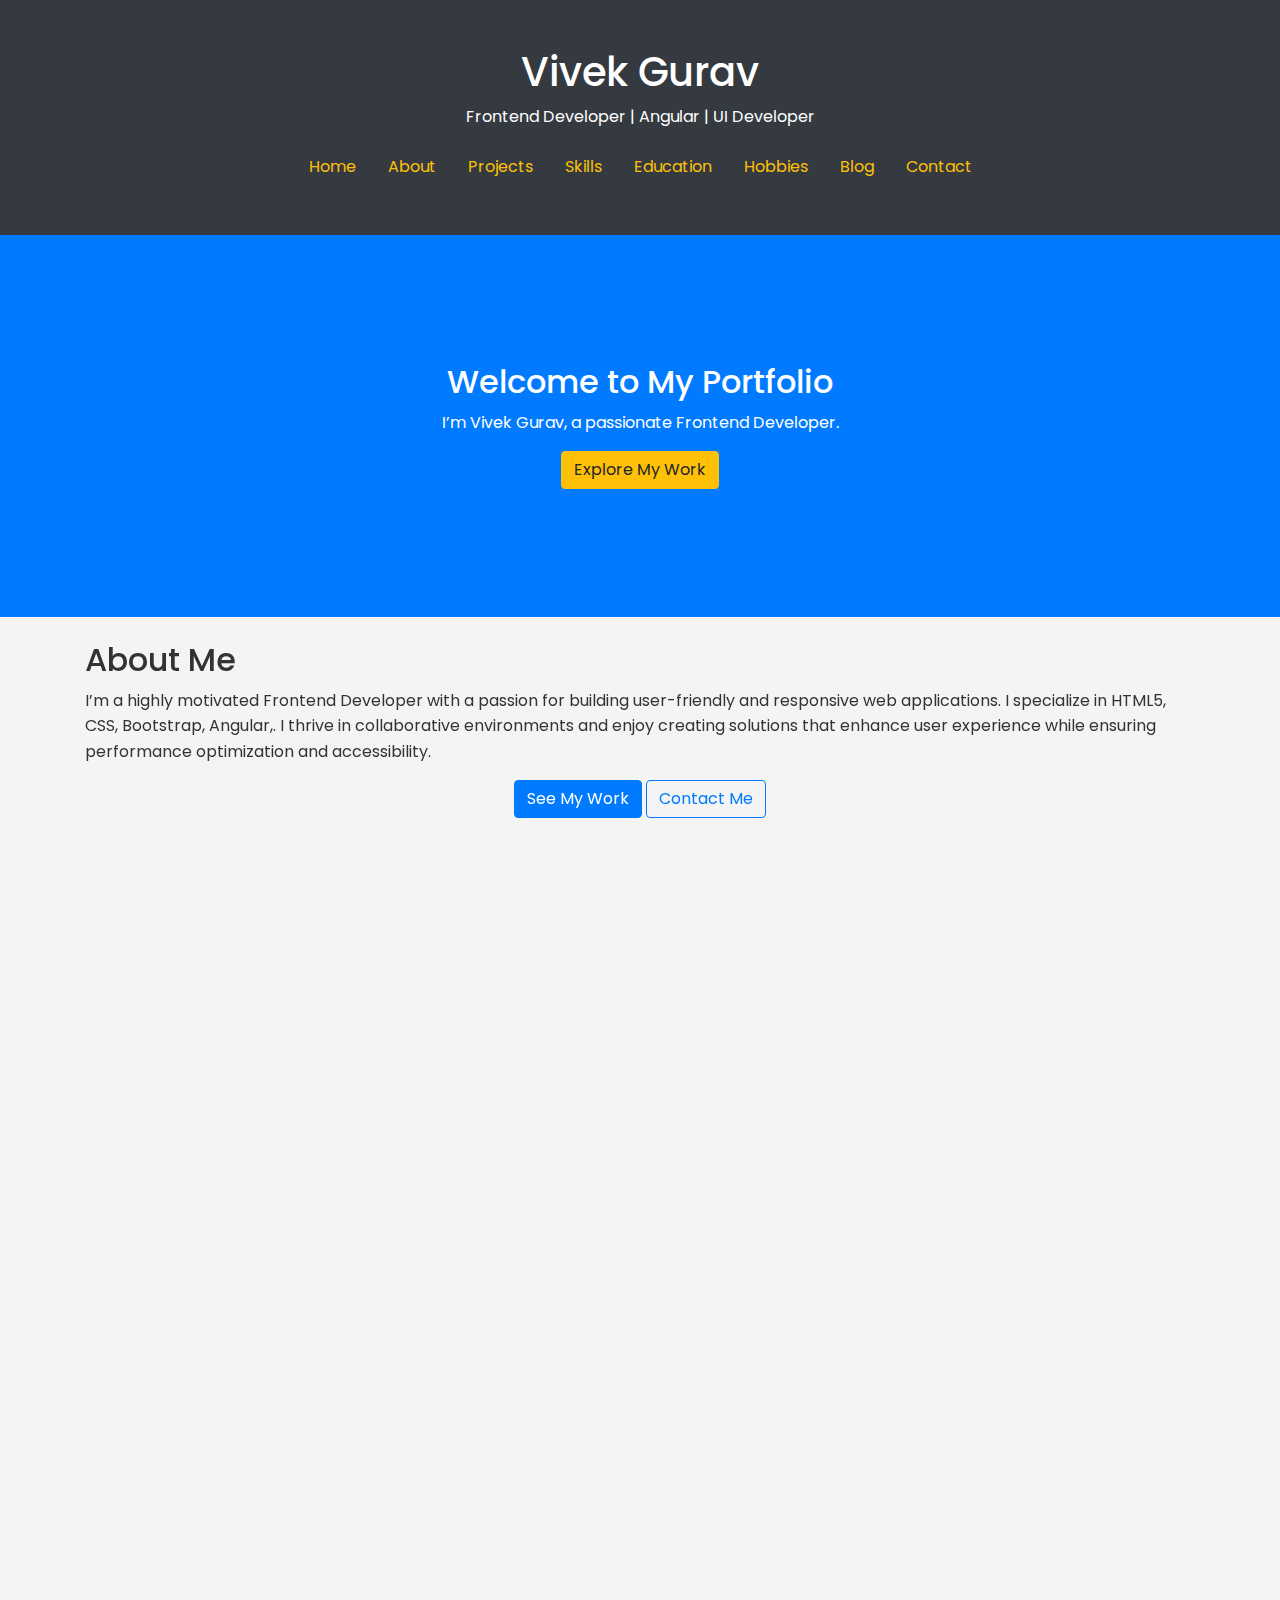
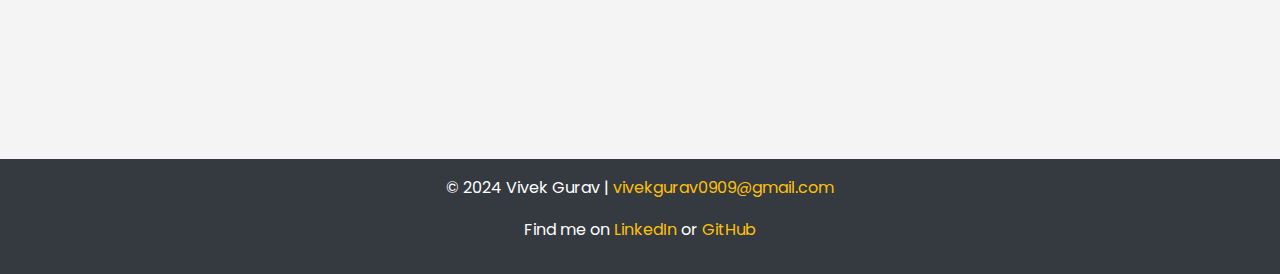
<file: index.html>
<!DOCTYPE html>
<html lang="en">

<head>
    <meta charset="UTF-8">
    <meta name="viewport" content="width=device-width, initial-scale=1.0">
    <meta name="description" content="Vivek Gurav's Portfolio">
    <title>Vivek Gurav | Portfolio</title>
    <link rel="stylesheet" href="https://stackpath.bootstrapcdn.com/bootstrap/4.5.2/css/bootstrap.min.css">
    <link rel="stylesheet" href="../../styles.css">
    <link href="https://fonts.googleapis.com/css2?family=Poppins:wght@400;500;600&display=swap" rel="stylesheet">
    <script src="https://cdn.jsdelivr.net/npm/aos@next/dist/aos.js"></script>
    <link href="https://cdn.jsdelivr.net/npm/aos@next/dist/aos.css" rel="stylesheet">
</head>

<body>
    <header class="bg-dark text-white text-center py-5">
        <div class="container">
            <h1>Vivek Gurav</h1>
            <p>Frontend Developer | Angular | UI Developer</p>
            <nav>
                <ul class="nav justify-content-center">
                    <li class="nav-item"><a class="nav-link text-warning" href="#home">Home</a></li>
                    <li class="nav-item"><a class="nav-link text-warning" href="#about">About</a></li>
                    <li class="nav-item"><a class="nav-link text-warning" href="#projects">Projects</a></li>
                    <li class="nav-item"><a class="nav-link text-warning" href="#skills">Skills</a></li>
                    <li class="nav-item"><a class="nav-link text-warning" href="#education">Education</a></li>
                    <li class="nav-item"><a class="nav-link text-warning" href="#hobbies">Hobbies</a></li>
                    <li class="nav-item"><a class="nav-link text-warning" href="#blog">Blog</a></li>
                    <li class="nav-item"><a class="nav-link text-warning" href="#contact">Contact</a></li>
                </ul>
            </nav>
        </div>
    </header>
    <section id="home" class="text-center bg-primary text-white py-5">
        <div class="intro">
            <h2>Welcome to My Portfolio</h2>
            <p>I’m Vivek Gurav, a passionate Frontend Developer.</p> <a href="#projects"
                class="btn btn-warning">Explore My Work</a>
        </div>
    </section>
    <section id="about" class="py-4" data-aos="fade-up">
        <div class="container">
            <h2>About Me</h2>
            <p>I’m a highly motivated Frontend Developer with a passion for building user-friendly and responsive web
                applications. I specialize in HTML5, CSS, Bootstrap, Angular,. I thrive in collaborative environments
                and enjoy creating solutions that enhance user experience while ensuring performance optimization and
                accessibility.</p>
            <div class="text-center"> <a href="#projects" class="btn btn-primary">See My Work</a> <a href="#contact"
                    class="btn btn-outline-primary">Contact Me</a> </div>
        </div>
    </section>
    <section id="projects" class="py-4" data-aos="fade-up">
        <div class="container">
            <h2>Projects</h2>
            <div class="row">
                <div class="col-md-6 project-card frontend mb-4"> 
                    <div class="project-info">
                        <h3>E-commerce Web Application</h3>
                        <p>Developed a responsive e-commerce platform using Angular, Bootstrap, and CSS.</p> 
                    </div>
                </div>
                <div class="col-md-6 project-card frontend mb-4"> <img src="./images/portfolio.png" alt="Portfolio Website"
                        class="img-fluid">
                    <div class="project-info">
                        <h3>Portfolio Website</h3>
                        <p>Designed and developed this portfolio site to showcase my skills and projects.</p> 
                    </div>
                </div>
            </div>
        </div>
    </section>
    <section id="skills" class="py-4" data-aos="fade-up">
        <div class="container">
            <h2>Skills</h2>
            <div class="row">
                <div class="col-md-3 skill mb-4 text-center">
                    <h3>HTML5</h3>
                </div>
                <div class="col-md-3 skill mb-4 text-center">
                    <h3>CSS3</h3>
                </div>
                <div class="col-md-3 skill mb-4 text-center">
                    <h3>Bootsrap Framework</h3>
                </div>
                <div class="col-md-3 skill mb-4 text-center">
                    <h3>Angular</h3>
                </div>
                <div class="col-md-3 skill mb-4 text-center">
                    <h3>Responsive Web Design</h3>
                </div>
                <div class="col-md-3 skill mb-4 text-center">
                    <h3>Web Accessibility</h3>
                </div>
                <div class="col-md-3 skill mb-4 text-center">
                    <h3>Git Version Control</h3>
                </div>
                <div class="col-md-3 skill mb-4 text-center">
                    <h3>Postman</h3>
                </div>
                <div class="col-md-3 skill mb-4 text-center">
                    <h3>Jira</h3>
                </div>
            </div>
        </div>
    </section>
    <section id="education" class="py-4" data-aos="fade-up">
        <div class="container">
            <h2>Education</h2>
            <div class="education-item mb-3">
                <h3>Bachelor of Computer Applications</h3>
                <p>Shivaji University Kolhapur</p>
                <p>Year of Graduation: 2022</p>
            </div>
            <div class="education-item mb-3">
                <h3>Masters in Computer Applications</h3>
                <p>Bharti Vidyapeeth Pune</p>
                <p>Expected Year of Graduation: 2024</p>
            </div>
        </div>
    </section>
    <section id="hobbies" class="py-4" data-aos="fade-up">
        <div class="container">
            <h2>Hobbies & Interests</h2>
            <p>I enjoy coding and learning new technologies. In my free time, I
                love reading tech blogs, exploring different programming languages, and working on personal projects.
            </p>
            <ul>
                <li>Coding and Development</li>
                <li>Reading Technology Blogs</li>
                <li>Learning New Frameworks</li>
                <li>Exploring AI and Machine Learning</li>
            </ul>
        </div>
    </section>
    <section id="blog" class="py-4" data-aos="fade-up">
        <div class="container">
            <h2>Latest Blog Posts</h2>
            <div class="blog-post mb-4">
                <h3>Building an E-commerce Website with Angular</h3>
                <p>Learn how to create an e-commerce web application using Angular and integrate it with a Node.js
                    backend. This blog will guide you through the development process step-by-step.</p> <a
                    href="./blog/ecommerce.html" class="btn btn-primary">Read More</a>
            </div>
            <div class="blog-post mb-4">
                <h3>Responsive Web Design Principles</h3>
                <p>A deep dive into creating responsive and accessible web designs that work on all screen sizes.
                    Explore key techniques and best practices.</p> <a href="./blog/responsive.html"
                    class="btn btn-primary">Read More</a>
            </div>
            <div class="blog-post mb-4">
                <h3>Importance of web accessibility</h3>
                <p>Explore my insights on web accessibility and why it matters in today's digital landscape.</p> <a href="./blog/webaccesibility.html"
                    class="btn btn-primary">Read More</a>
            </div>
        </div>
    </section>
    <section id="contact" class="py-4" data-aos="fade-up">
        <div class="container">
            <h2>Contact Me</h2>
            <form action="mailto:vivekgurav0909@gmail.com" method="post" enctype="text/plain">
                <div class="form-group"> <label for="name">Your Name</label> <input type="text" id="name" name="name"
                        class="form-control" required> </div>
                <div class="form-group"> <label for="email">Your Email</label> <input type="email" id="email"
                        name="email" class="form-control" required> </div>
                <div class="form-group"> <label for="message">Your Message</label> <textarea id="message" name="message"
                        class="form-control" rows="5" required></textarea> </div> <button type="submit"
                    class="btn btn-primary">Send Message</button>
            </form>
        </div>
    </section>
    <footer class="bg-dark text-white text-center py-3">
        <div class="container">
            <p>© 2024 Vivek Gurav | <a href="mailto:vivekgurav0909@gmail.com"
                    class="text-warning">vivekgurav0909@gmail.com</a></p>
            <p>Find me on <a href="https://www.linkedin.com/in/your-link" target="_blank"
                    class="text-warning">LinkedIn</a> or <a href="https://github.com/your-github" target="_blank"
                    class="text-warning">GitHub</a></p>
        </div>
    </footer>
    <script> AOS.init(); const buttons = document.querySelectorAll('.filter-button'); const projects = document.querySelectorAll('.project-card'); buttons.forEach(button => { button.addEventListener('click', () => { const category = button.getAttribute('data-category'); projects.forEach(project => { if (category === 'all' || project.classList.contains(category)) { project.style.display = 'block'; } else { project.style.display = 'none'; } }); }); }); </script>
</body>

</html>
</file>
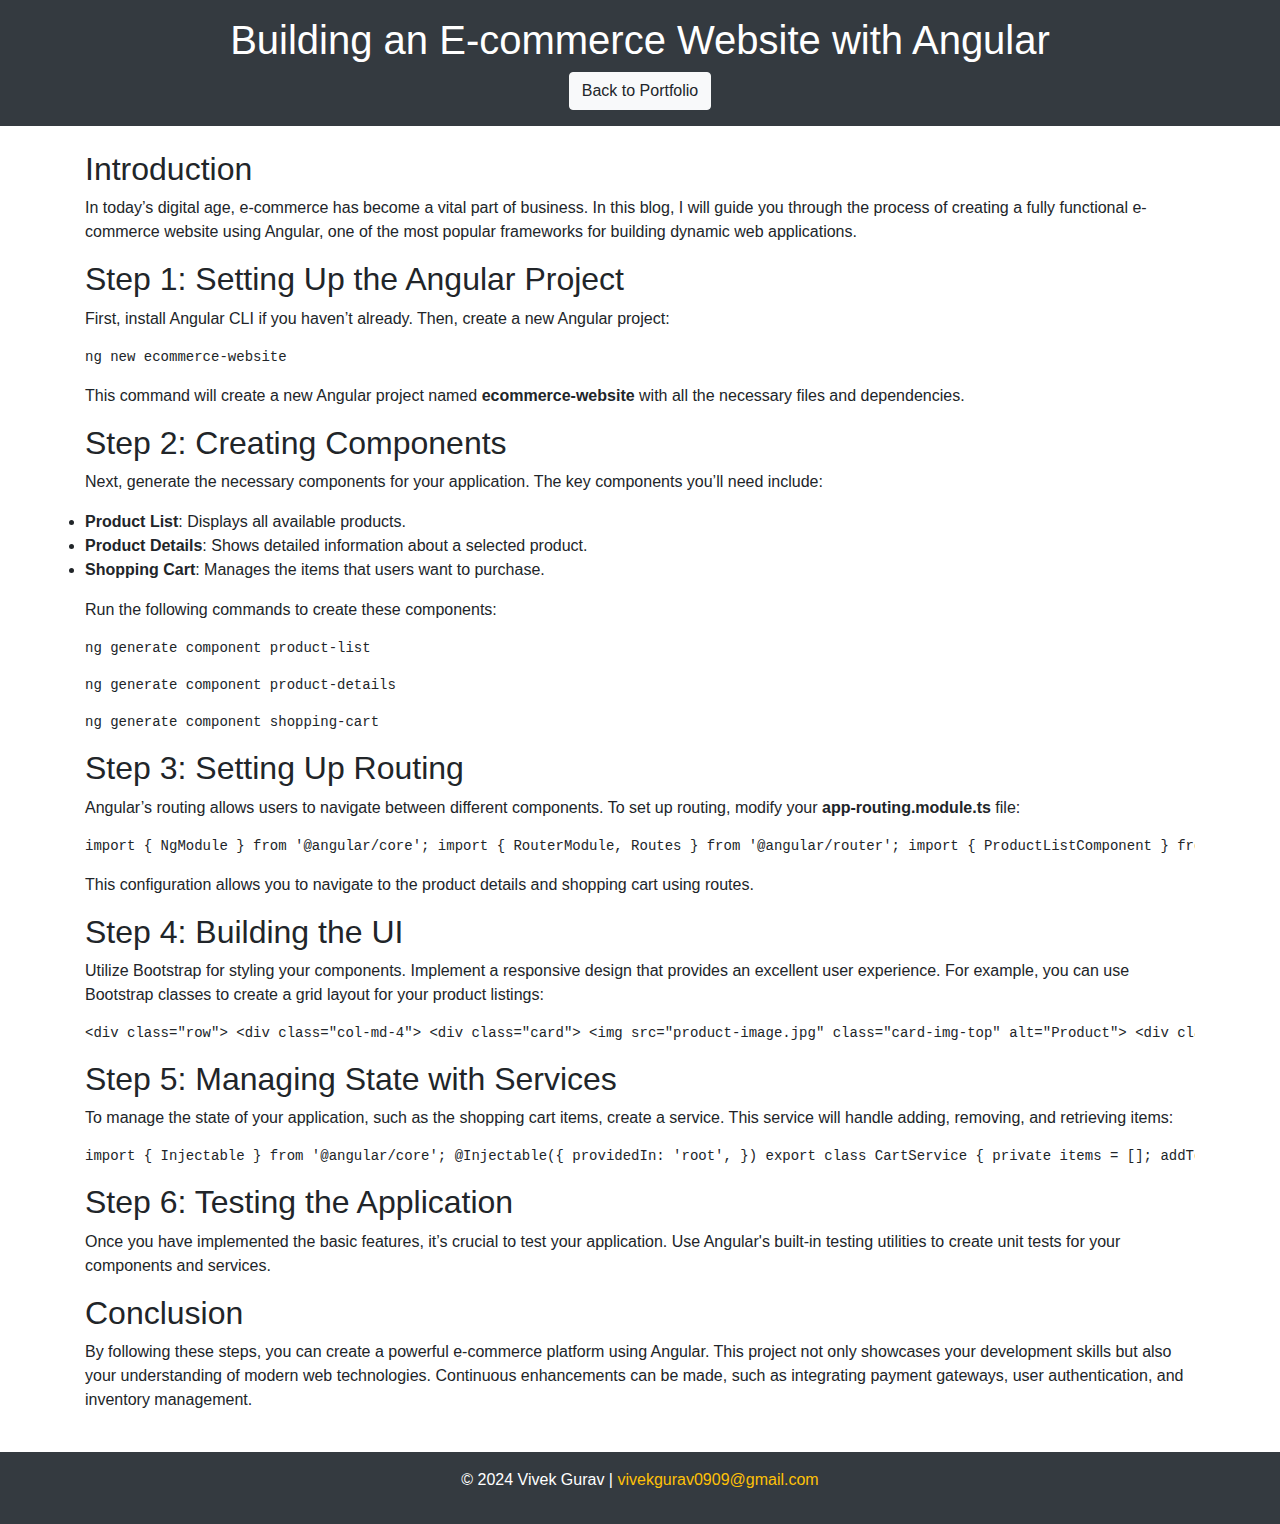
<file: blog/ecommerce.html>
<!DOCTYPE html>
<html lang="en">

<head>
    <meta charset="UTF-8">
    <meta name="viewport" content="width=device-width, initial-scale=1.0">
    <title>Building an E-commerce Website with Angular</title>
    <link rel="stylesheet" href="../styles.css"> <!-- Your custom styles -->
    <link rel="stylesheet" href="https://stackpath.bootstrapcdn.com/bootstrap/4.5.2/css/bootstrap.min.css">
    <!-- Bootstrap CSS -->
    <link href="https://fonts.googleapis.com/css2?family=Poppins:wght@400;500&display=swap" rel="stylesheet">
</head>

<body>
    <header class="bg-dark text-white text-center py-3">
        <h1>Building an E-commerce Website with Angular</h1> <a href="../index.html" class="btn btn-light">Back to
            Portfolio</a>
    </header>
    <div class="container py-4">
        <h2>Introduction</h2>
        <p>In today’s digital age, e-commerce has become a vital part of business. In this blog, I will guide you
            through the process of creating a fully functional e-commerce website using Angular, one of the most popular
            frameworks for building dynamic web applications.</p>
        <h2>Step 1: Setting Up the Angular Project</h2>
        <p>First, install Angular CLI if you haven’t already. Then, create a new Angular project:</p>
        <pre><code>ng new ecommerce-website</code></pre>
        <p>This command will create a new Angular project named <strong>ecommerce-website</strong> with all the
            necessary files and dependencies.</p>
        <h2>Step 2: Creating Components</h2>
        <p>Next, generate the necessary components for your application. The key components you’ll need include:</p>
        <ul>
            <li><strong>Product List</strong>: Displays all available products.</li>
            <li><strong>Product Details</strong>: Shows detailed information about a selected product.</li>
            <li><strong>Shopping Cart</strong>: Manages the items that users want to purchase.</li>
        </ul>
        <p>Run the following commands to create these components:</p>
        <pre><code>ng generate component product-list</code></pre>
        <pre><code>ng generate component product-details</code></pre>
        <pre><code>ng generate component shopping-cart</code></pre>
        <h2>Step 3: Setting Up Routing</h2>
        <p>Angular’s routing allows users to navigate between different components. To set up routing, modify your
            <strong>app-routing.module.ts</strong> file:</p>
        <pre><code>import { NgModule } from '@angular/core'; import { RouterModule, Routes } from '@angular/router'; import { ProductListComponent } from './product-list/product-list.component'; import { ProductDetailsComponent } from './product-details/product-details.component'; import { ShoppingCartComponent } from './shopping-cart/shopping-cart.component'; const routes: Routes = [ { path: '', component: ProductListComponent }, { path: 'product/:id', component: ProductDetailsComponent }, { path: 'cart', component: ShoppingCartComponent }, ]; @NgModule({ imports: [RouterModule.forRoot(routes)], exports: [RouterModule] }) export class AppRoutingModule { }</code></pre>
        <p>This configuration allows you to navigate to the product details and shopping cart using routes.</p>
        <h2>Step 4: Building the UI</h2>
        <p>Utilize Bootstrap for styling your components. Implement a responsive design that provides an excellent user
            experience. For example, you can use Bootstrap classes to create a grid layout for your product listings:
        </p>
        <pre><code>&lt;div class="row"&gt; &lt;div class="col-md-4"&gt; &lt;div class="card"&gt; &lt;img src="product-image.jpg" class="card-img-top" alt="Product"&gt; &lt;div class="card-body"&gt; &lt;h5 class="card-title"&gt;Product Name&lt;/h5&gt; &lt;p class="card-text"&gt;Product Description&lt;/p&gt; &lt;a href="/product/1" class="btn btn-primary"&gt;View Details&lt;/a&gt; &lt;/div&gt; &lt;/div&gt; &lt;/div&gt; &lt;/div&gt;</code></pre>
        <h2>Step 5: Managing State with Services</h2>
        <p>To manage the state of your application, such as the shopping cart items, create a service. This service will
            handle adding, removing, and retrieving items:</p>
        <pre><code>import { Injectable } from '@angular/core'; @Injectable({ providedIn: 'root', }) export class CartService { private items = []; addToCart(product) { this.items.push(product); } getItems() { return this.items; } clearCart() { this.items = []; return this.items; } }</code></pre>
        <h2>Step 6: Testing the Application</h2>
        <p>Once you have implemented the basic features, it’s crucial to test your application. Use Angular's built-in
            testing utilities to create unit tests for your components and services.</p>
        <h2>Conclusion</h2>
        <p>By following these steps, you can create a powerful e-commerce platform using Angular. This project not only
            showcases your development skills but also your understanding of modern web technologies. Continuous
            enhancements can be made, such as integrating payment gateways, user authentication, and inventory
            management.</p>
    </div>
    <footer class="bg-dark text-white text-center py-3">
        <p>© 2024 Vivek Gurav | <a href="mailto:vivekgurav0909@gmail.com"
                class="text-warning">vivekgurav0909@gmail.com</a></p>
    </footer>
    <script src="https://code.jquery.com/jquery-3.5.1.slim.min.js"></script>
    <script src="https://cdn.jsdelivr.net/npm/bootstrap@4.5.2/dist/js/bootstrap.bundle.min.js"></script>
</body>

</html>
</file>
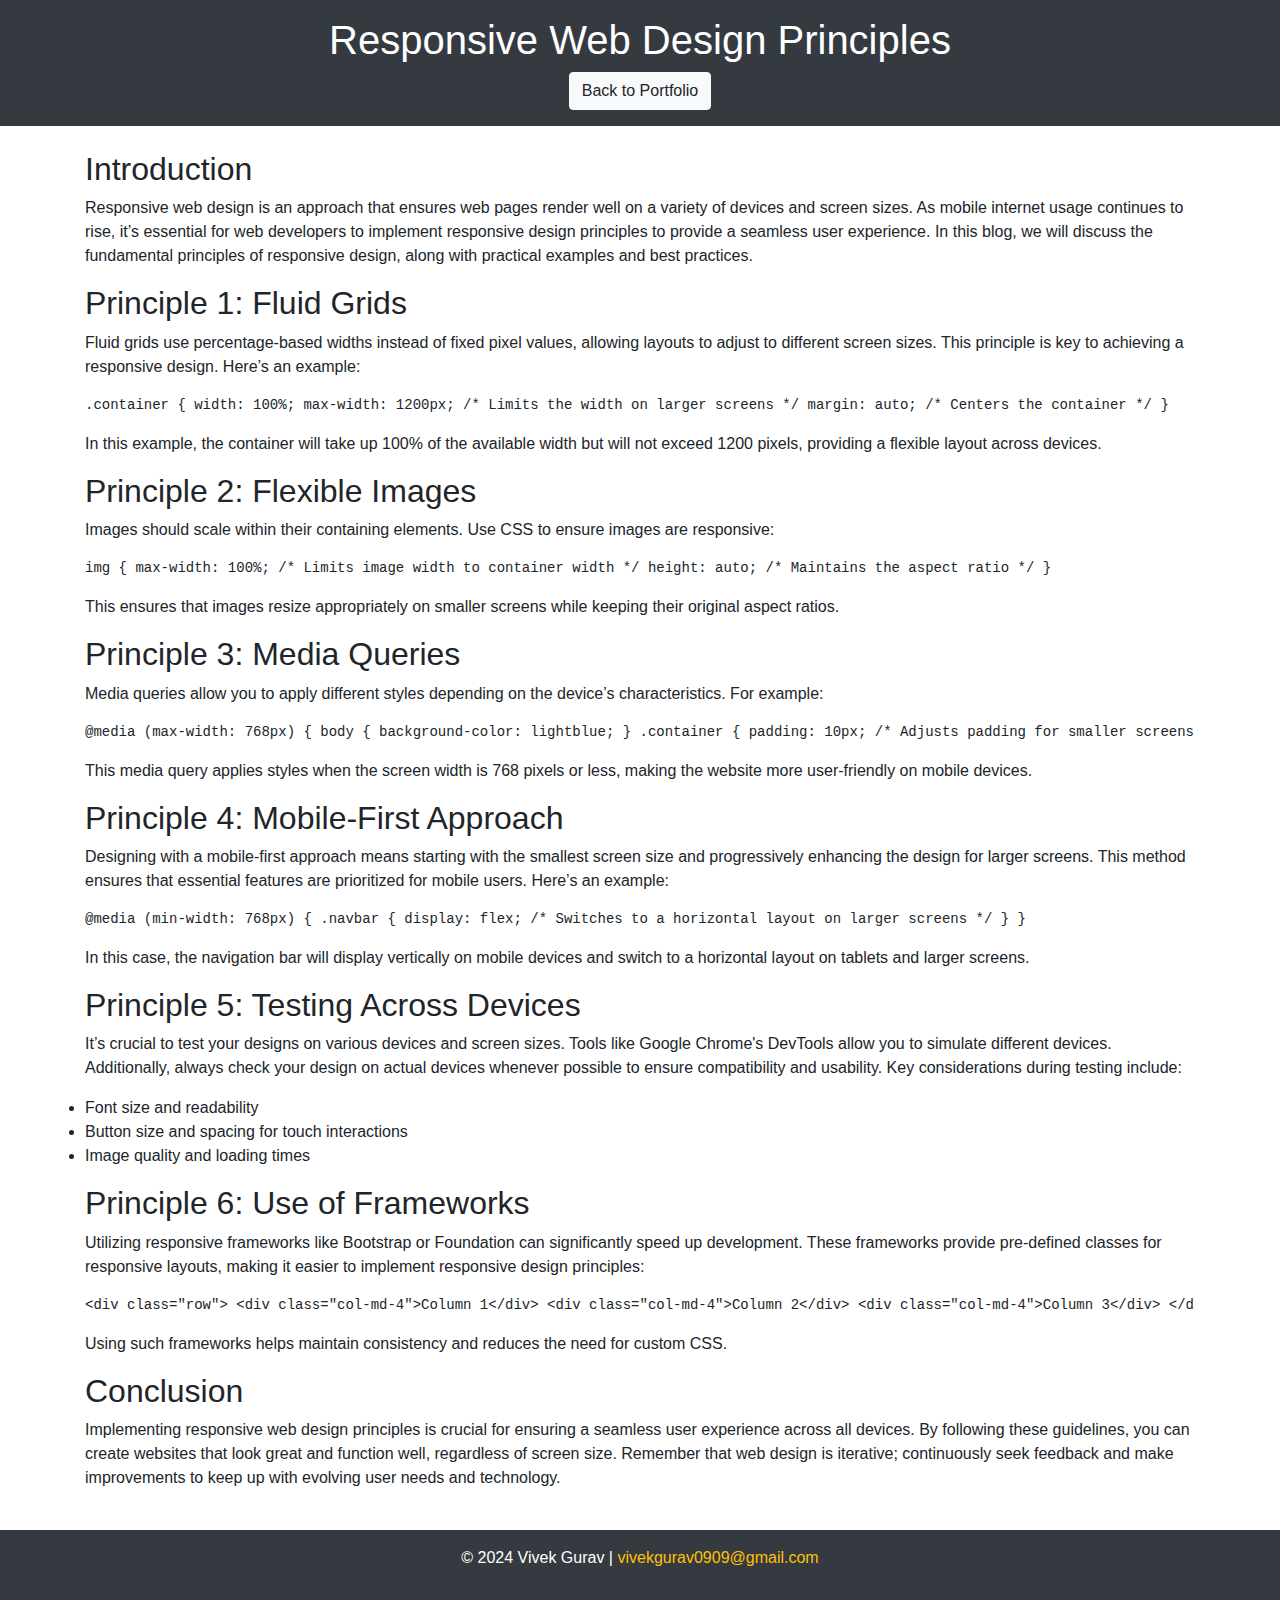
<file: blog/responsive.html>
<!DOCTYPE html>
<html lang="en">

<head>
    <meta charset="UTF-8">
    <meta name="viewport" content="width=device-width, initial-scale=1.0">
    <title>Responsive Web Design Principles</title>
    <link rel="stylesheet" href="../styles.css"> <!-- Your custom styles -->
    <link rel="stylesheet" href="https://stackpath.bootstrapcdn.com/bootstrap/4.5.2/css/bootstrap.min.css">
    <!-- Bootstrap CSS -->
    <link href="https://fonts.googleapis.com/css2?family=Poppins:wght@400;500&display=swap" rel="stylesheet">
</head>

<body>
    <header class="bg-dark text-white text-center py-3">
        <h1>Responsive Web Design Principles</h1> <a href="../index.html" class="btn btn-light">Back to Portfolio</a>
    </header>
    <div class="container py-4">
        <h2>Introduction</h2>
        <p>Responsive web design is an approach that ensures web pages render well on a variety of devices and screen
            sizes. As mobile internet usage continues to rise, it’s essential for web developers to implement responsive
            design principles to provide a seamless user experience. In this blog, we will discuss the fundamental
            principles of responsive design, along with practical examples and best practices.</p>
        <h2>Principle 1: Fluid Grids</h2>
        <p>Fluid grids use percentage-based widths instead of fixed pixel values, allowing layouts to adjust to
            different screen sizes. This principle is key to achieving a responsive design. Here’s an example:</p>
        <pre><code>.container { width: 100%; max-width: 1200px; /* Limits the width on larger screens */ margin: auto; /* Centers the container */ }</code></pre>
        <p>In this example, the container will take up 100% of the available width but will not exceed 1200 pixels,
            providing a flexible layout across devices.</p>
        <h2>Principle 2: Flexible Images</h2>
        <p>Images should scale within their containing elements. Use CSS to ensure images are responsive:</p>
        <pre><code>img { max-width: 100%; /* Limits image width to container width */ height: auto; /* Maintains the aspect ratio */ }</code></pre>
        <p>This ensures that images resize appropriately on smaller screens while keeping their original aspect ratios.
        </p>
        <h2>Principle 3: Media Queries</h2>
        <p>Media queries allow you to apply different styles depending on the device’s characteristics. For example:</p>
        <pre><code>@media (max-width: 768px) { body { background-color: lightblue; } .container { padding: 10px; /* Adjusts padding for smaller screens */ } }</code></pre>
        <p>This media query applies styles when the screen width is 768 pixels or less, making the website more
            user-friendly on mobile devices.</p>
        <h2>Principle 4: Mobile-First Approach</h2>
        <p>Designing with a mobile-first approach means starting with the smallest screen size and progressively
            enhancing the design for larger screens. This method ensures that essential features are prioritized for
            mobile users. Here’s an example:</p>
        <pre><code>@media (min-width: 768px) { .navbar { display: flex; /* Switches to a horizontal layout on larger screens */ } }</code></pre>
        <p>In this case, the navigation bar will display vertically on mobile devices and switch to a horizontal layout
            on tablets and larger screens.</p>
        <h2>Principle 5: Testing Across Devices</h2>
        <p>It’s crucial to test your designs on various devices and screen sizes. Tools like Google Chrome's DevTools
            allow you to simulate different devices. Additionally, always check your design on actual devices whenever
            possible to ensure compatibility and usability. Key considerations during testing include:</p>
        <ul>
            <li>Font size and readability</li>
            <li>Button size and spacing for touch interactions</li>
            <li>Image quality and loading times</li>
        </ul>
        <h2>Principle 6: Use of Frameworks</h2>
        <p>Utilizing responsive frameworks like Bootstrap or Foundation can significantly speed up development. These
            frameworks provide pre-defined classes for responsive layouts, making it easier to implement responsive
            design principles:</p>
        <pre><code>&lt;div class="row"&gt; &lt;div class="col-md-4"&gt;Column 1&lt;/div&gt; &lt;div class="col-md-4"&gt;Column 2&lt;/div&gt; &lt;div class="col-md-4"&gt;Column 3&lt;/div&gt; &lt;/div&gt;</code></pre>
        <p>Using such frameworks helps maintain consistency and reduces the need for custom CSS.</p>
        <h2>Conclusion</h2>
        <p>Implementing responsive web design principles is crucial for ensuring a seamless user experience across all
            devices. By following these guidelines, you can create websites that look great and function well,
            regardless of screen size. Remember that web design is iterative; continuously seek feedback and make
            improvements to keep up with evolving user needs and technology.</p>
    </div>
    <footer class="bg-dark text-white text-center py-3">
        <p>© 2024 Vivek Gurav | <a href="mailto:vivekgurav0909@gmail.com"
                class="text-warning">vivekgurav0909@gmail.com</a></p>
    </footer>
    <script src="https://code.jquery.com/jquery-3.5.1.slim.min.js"></script>
    <script src="https://cdn.jsdelivr.net/npm/bootstrap@4.5.2/dist/js/bootstrap.bundle.min.js"></script>
</body>

</html>
</file>
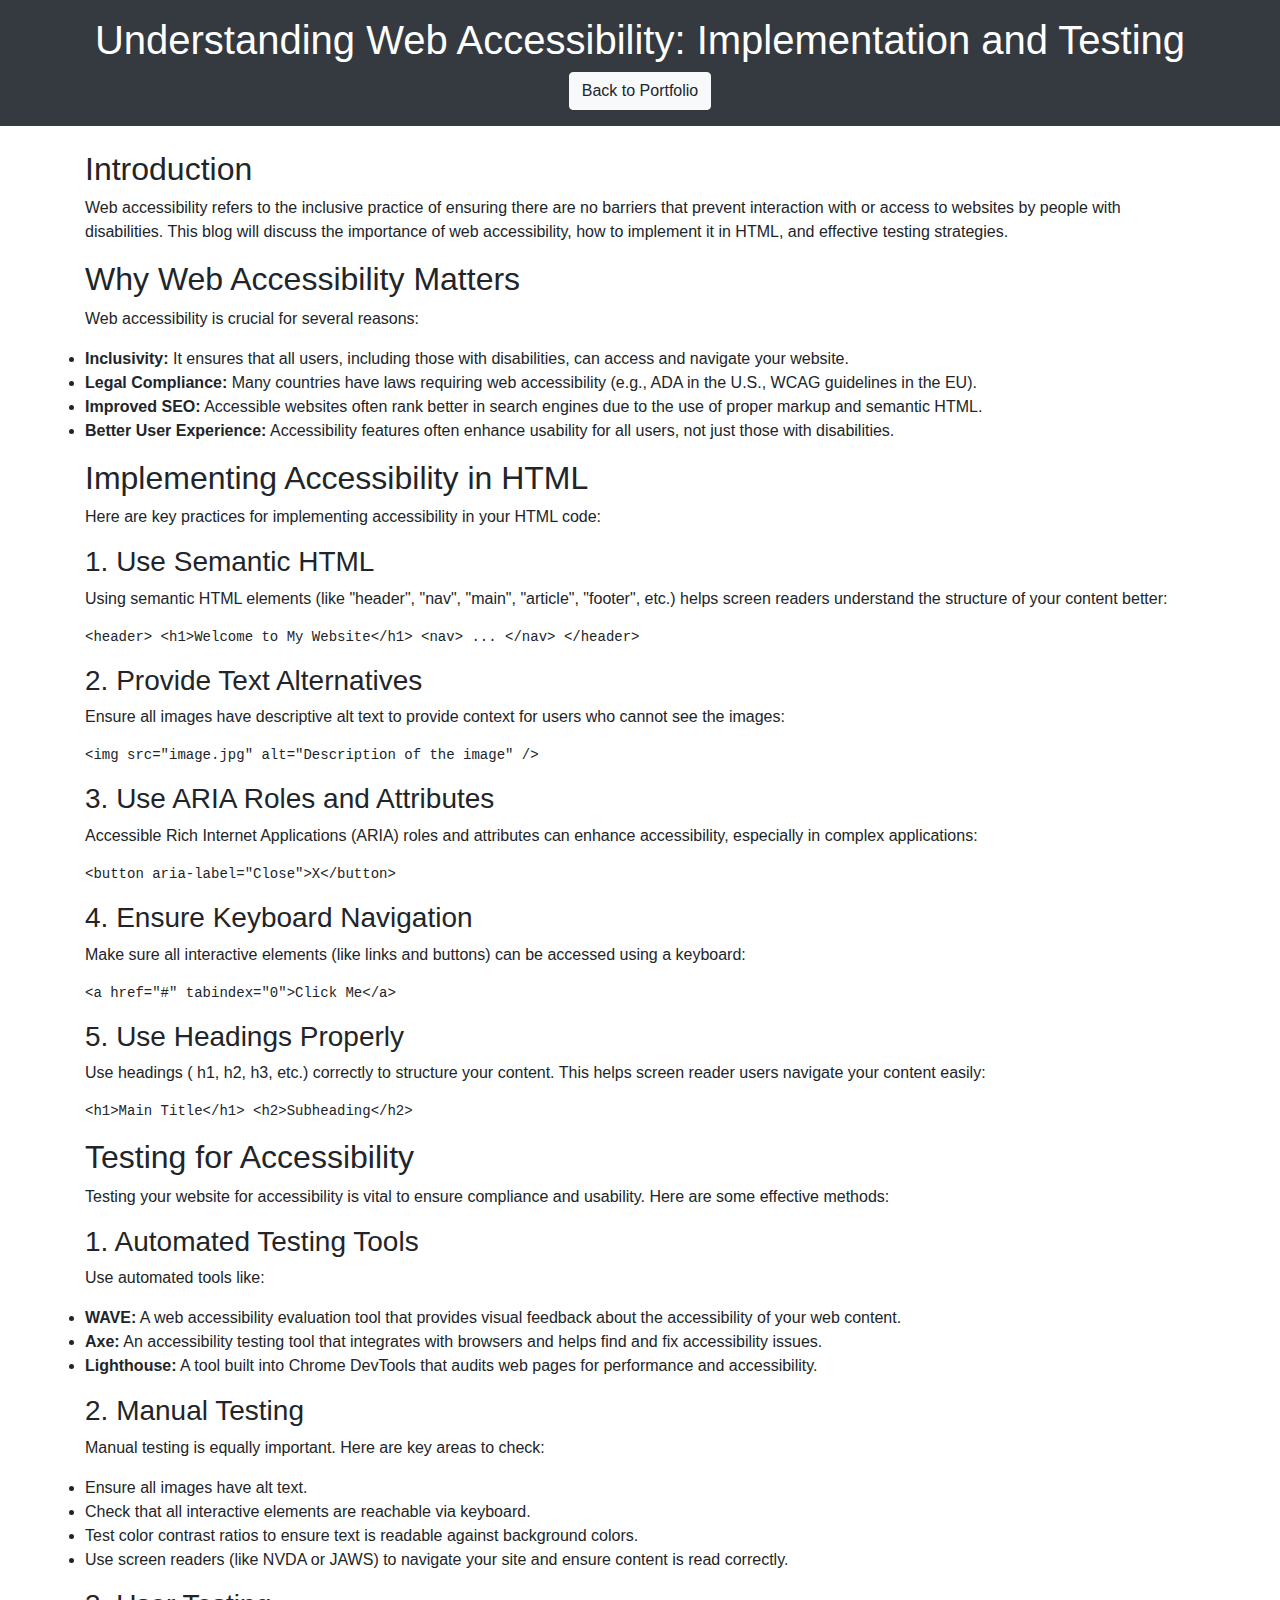
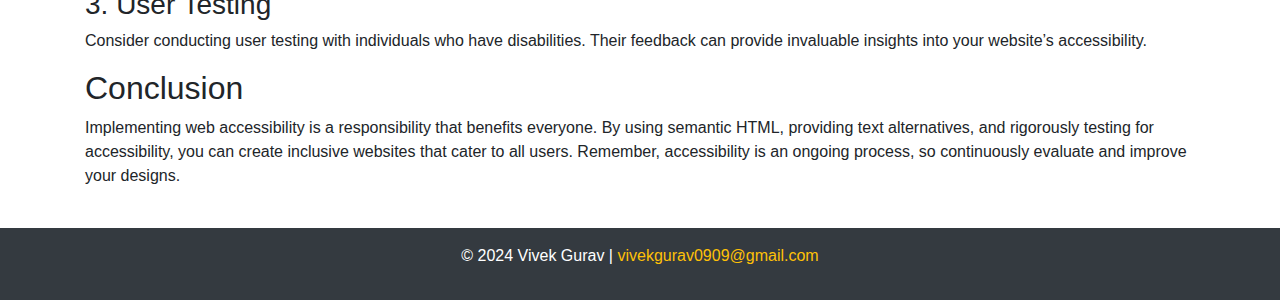
<file: blog/webaccesibility.html>
<!DOCTYPE html>
<html lang="en">

<head>
    <meta charset="UTF-8">
    <meta name="viewport" content="width=device-width, initial-scale=1.0">
    <title>Understanding Web Accessibility: Implementation and Testing</title>
    <link rel="stylesheet" href="../styles.css"> <!-- Your custom styles -->
    <link rel="stylesheet" href="https://stackpath.bootstrapcdn.com/bootstrap/4.5.2/css/bootstrap.min.css">
    <!-- Bootstrap CSS -->
    <link href="https://fonts.googleapis.com/css2?family=Poppins:wght@400;500&display=swap" rel="stylesheet">
</head>

<body>
    <header class="bg-dark text-white text-center py-3">
        <h1>Understanding Web Accessibility: Implementation and Testing</h1> <a href="../index.html"
            class="btn btn-light">Back to Portfolio</a>
    </header>
    <div class="container py-4">
        <h2>Introduction</h2>
        <p>Web accessibility refers to the inclusive practice of ensuring there are no barriers that prevent interaction
            with or access to websites by people with disabilities. This blog will discuss the importance of web
            accessibility, how to implement it in HTML, and effective testing strategies.</p>
        <h2>Why Web Accessibility Matters</h2>
        <p>Web accessibility is crucial for several reasons:</p>
        <ul>
            <li><strong>Inclusivity:</strong> It ensures that all users, including those with disabilities, can access
                and navigate your website.</li>
            <li><strong>Legal Compliance:</strong> Many countries have laws requiring web accessibility (e.g., ADA in
                the U.S., WCAG guidelines in the EU).</li>
            <li><strong>Improved SEO:</strong> Accessible websites often rank better in search engines due to the use of
                proper markup and semantic HTML.</li>
            <li><strong>Better User Experience:</strong> Accessibility features often enhance usability for all users,
                not just those with disabilities.</li>
        </ul>
        <h2>Implementing Accessibility in HTML</h2>
        <p>Here are key practices for implementing accessibility in your HTML code:</p>
        <h3>1. Use Semantic HTML</h3>
        <p>Using semantic HTML elements (like 
        "header", "nav", "main", "article", "footer", etc.) helps screen readers understand the structure of
                            your content better:</p>
                            <pre><code>&lt;header&gt; &lt;h1&gt;Welcome to My Website&lt;/h1&gt; &lt;nav&gt; ... &lt;/nav&gt; &lt;/header&gt;</code></pre>
                            <h3>2. Provide Text Alternatives</h3>
                            <p>Ensure all images have descriptive alt text to provide context for users who cannot see
                                the images:</p>
                            <pre><code>&lt;img src="image.jpg" alt="Description of the image" /&gt;</code></pre>
                            <h3>3. Use ARIA Roles and Attributes</h3>
                            <p>Accessible Rich Internet Applications (ARIA) roles and attributes can enhance
                                accessibility, especially in complex applications:</p>
                            <pre><code>&lt;button aria-label="Close"&gt;X&lt;/button&gt;</code></pre>
                            <h3>4. Ensure Keyboard Navigation</h3>
                            <p>Make sure all interactive elements (like links and buttons) can be accessed using a
                                keyboard:</p>
                            <pre><code>&lt;a href="#" tabindex="0"&gt;Click Me&lt;/a&gt;</code></pre>
                            <h3>5. Use Headings Properly</h3>
                            <p>Use headings (
                            h1, h2, h3, etc.) correctly to structure your content. This helps screen reader
                                        users navigate your content easily:</p>
                                        <pre><code>&lt;h1&gt;Main Title&lt;/h1&gt; &lt;h2&gt;Subheading&lt;/h2&gt;</code></pre>
                                        <h2>Testing for Accessibility</h2>
                                        <p>Testing your website for accessibility is vital to ensure compliance and
                                            usability. Here are some effective methods:</p>
                                        <h3>1. Automated Testing Tools</h3>
                                        <p>Use automated tools like:</p>
                                        <ul>
                                            <li><strong>WAVE:</strong> A web accessibility evaluation tool that provides
                                                visual feedback about the accessibility of your web content.</li>
                                            <li><strong>Axe:</strong> An accessibility testing tool that integrates with
                                                browsers and helps find and fix accessibility issues.</li>
                                            <li><strong>Lighthouse:</strong> A tool built into Chrome DevTools that
                                                audits web pages for performance and accessibility.</li>
                                        </ul>
                                        <h3>2. Manual Testing</h3>
                                        <p>Manual testing is equally important. Here are key areas to check:</p>
                                        <ul>
                                            <li>Ensure all images have alt text.</li>
                                            <li>Check that all interactive elements are reachable via keyboard.</li>
                                            <li>Test color contrast ratios to ensure text is readable against background
                                                colors.</li>
                                            <li>Use screen readers (like NVDA or JAWS) to navigate your site and ensure
                                                content is read correctly.</li>
                                        </ul>
                                        <h3>3. User Testing</h3>
                                        <p>Consider conducting user testing with individuals who have disabilities.
                                            Their feedback can provide invaluable insights into your website’s
                                            accessibility.</p>
                                        <h2>Conclusion</h2>
                                        <p>Implementing web accessibility is a responsibility that benefits everyone. By
                                            using semantic HTML, providing text alternatives, and rigorously testing for
                                            accessibility, you can create inclusive websites that cater to all users.
                                            Remember, accessibility is an ongoing process, so continuously evaluate and
                                            improve your designs.</p>
    </div>
    <footer class="bg-dark text-white text-center py-3">
        <p>© 2024 Vivek Gurav | <a href="mailto:vivekgurav0909@gmail.com"
                class="text-warning">vivekgurav0909@gmail.com</a></p>
    </footer>
    <script src="https://code.jquery.com/jquery-3.5.1.slim.min.js"></script>
    <script src="https://cdn.jsdelivr.net/npm/bootstrap@4.5.2/dist/js/bootstrap.bundle.min.js"></script>
</body>

</html>
</file>
<file: styles.css>
* {
    margin: 0;
    padding: 0;
    box-sizing: border-box;
}

body {
    font-family: 'Poppins', sans-serif;
    background-color: #f4f4f4;
    color: #333;
    line-height: 1.6;
}

.intro {
    padding: 80px 0;
}

.project-card {
    background: #fff;
    border-radius: 10px;
    box-shadow: 0 4px 10px rgba(0, 0, 0, 0.1);
    overflow: hidden;
    transition: transform 0.2s;
}

.project-card:hover {
    transform: scale(1.05);
}

.project-info {
    padding: 20px;
}

#skills .skills-list {
    display: flex;
    flex-wrap: wrap;
    justify-content: center;
}

.skill {
    background-color: #007bff;
    color: white;
    padding: 10px 20px;
    margin: 10px;
    border-radius: 5px;
}

footer a {
    color: #ff9800;
    text-decoration: none;
}

footer a:hover {
    text-decoration: underline;
}

/* Light/Dark Mode */
body.dark-mode {
    background-color: #222;
    color: #fff;
}

.dark-mode header,
.dark-mode footer {
    background-color: #444;
}

.dark-mode .btn-primary {
    background-color: #ff9800;
}

.dark-mode .btn-primary:hover {
    background-color: #e68a00;
}
</file>
